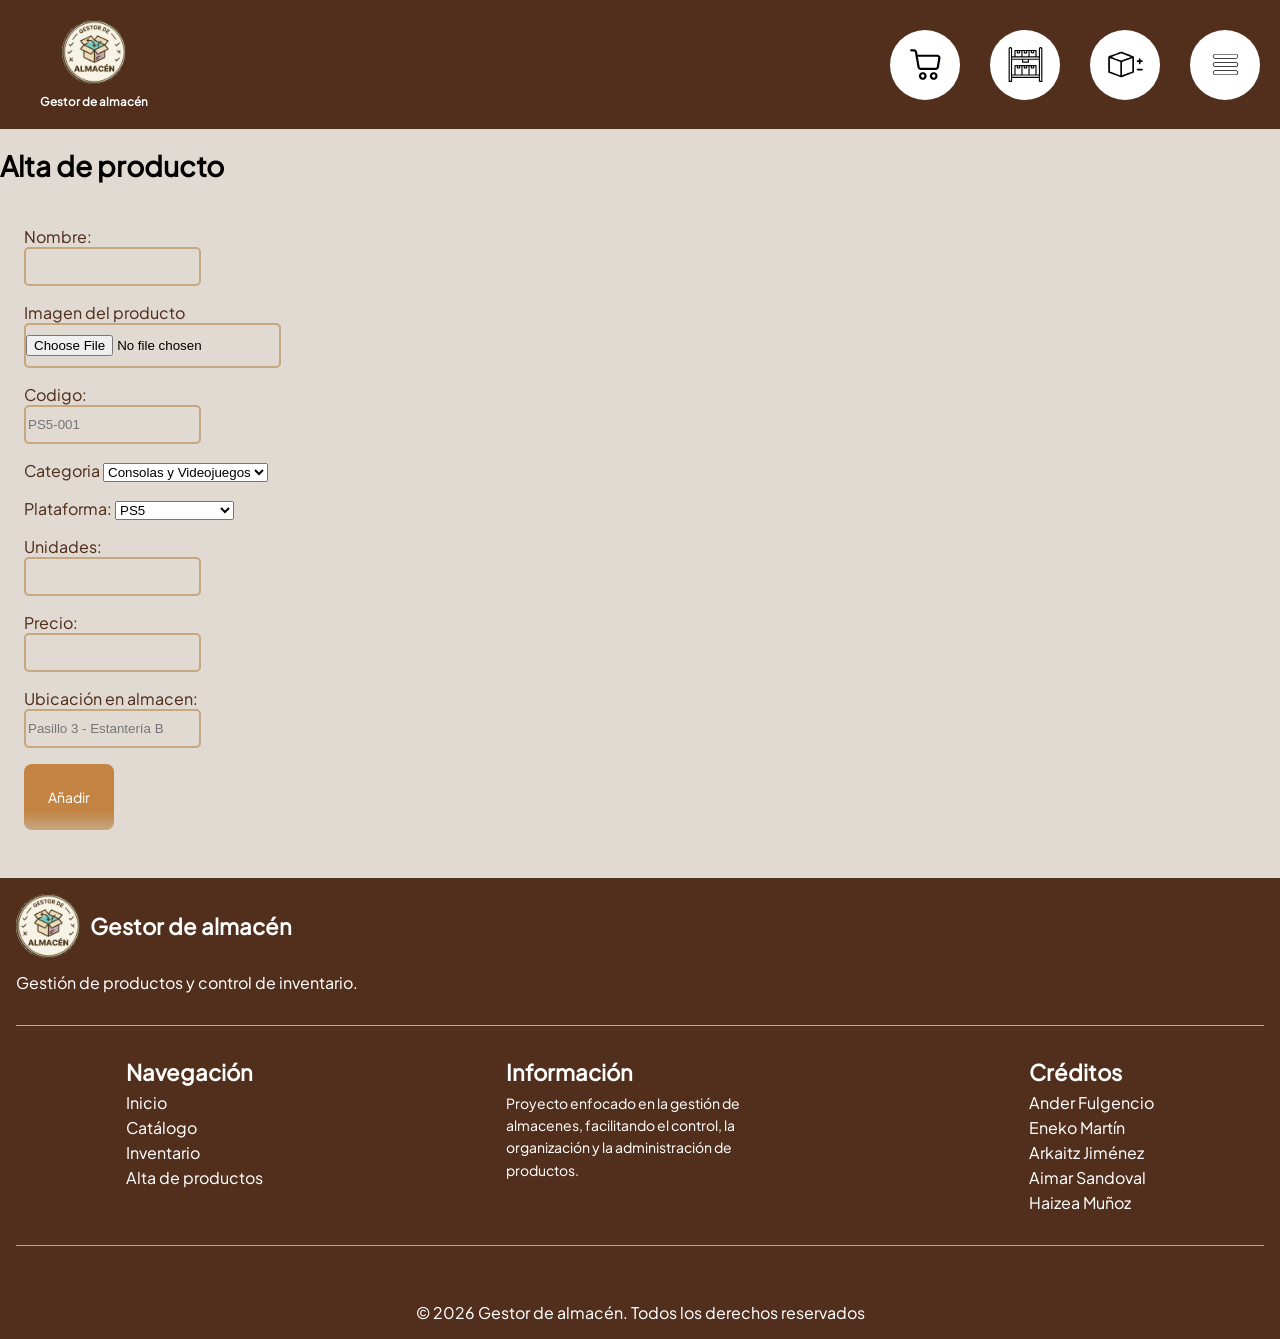
<file: guia-estilo.html>
<!DOCTYPE html>
<html>
    <head>
        <title>Game</title>
        <meta charset="UTF-8"/>
        <link rel="stylesheet" href="css/estilos.css"/>
    </head>
    <body>
        <header>
            <div class="encabezado">
                <a href="index.html" id="contenedor-logo" aria-label="Volver al inicio">
                    <img src="img/logo-grupal.png" alt="" id="imagen-logo">
                    <h5 class="titulo-menu">Gestor de almacén</h5>
                </a>
                <nav class="menu" aria-label="Navegación principal">
                    <ul>
                        <li>
                            <a href="catalogo.html">
                                <img src="img/catalogo.svg" alt="">
                                <p>Catálogo</p>
                            </a>
                        </li>
                        <li>
                            <a href="inventario.html">
                                <img src="img/inventario.svg" alt="">
                                <p>Inventario</p>
                            </a>
                        </li>
                        <li>
                            <a href="alta.html">
                                <img src="img/alta.svg" alt="">
                                <p>Alta</p>
                            </a>
                        </li>
                        <li>
                            <input type="checkbox" id="activar-menu">
                            <label for="activar-menu">
                                <img src="img/menu.svg" alt="Menú">
                                <p>Menú</p>
                            </label>
                        </li>
                    </ul>
                </nav>
            </div>
        </header>
        <main>
            <h1>Alta de producto</h1>
            <form class="Formulario de alta" action="" method="post">
                <div class="campo-nombre">
                    <label>Nombre:</label>
                    <input type="text" id="nombre" name="Nombre" required>
                </div>
                <div class="zona-imagen">
                    <label>Imagen del producto</label>
                    <input type="file" id="imagen" name="imagen">
                </div>
                <div class="campo-codigo">
                    <label>Codigo:</label>
                    <input type="text" id="codigo" name="codigo" placeholder="PS5-001" required>
                </div>
                <div class="campo3">
                    <label>Categoria</label>
                    <select id="categoria" name="categoria">
                        <option>Consolas y Videojuegos</option>
                        <option>Pc Gaming</option>
                        <option>Smartphones</option>
                        <option>Segunda mano</option>
                        <option>Reacondicionado</option>
                    </select>
                </div>
                <div class="campo-plataforma">
                    <label>Plataforma:</label>
                    <select id="Plataforma" name="Plataforma">
                        <option>PS5</option>
                        <option>PS4</option>
                        <option>Xbox Series XS</option>
                        <option>Nintendo Switch</option>
                        <option>PC</option>
                        <option>Android</option>
                        <option>iOS</option>
                        <option>Multiplataforma</option>
                    </select>
                </div>
                <div class="campo-unidades">
                    <label>Unidades:</label>
                    <input type="number" id="unidades" name="unidades" min="0">
                </div>
                <div class="campo-precio">
                    <label>Precio:</label>
                    <input type="number" id="precio" name="precio" min="0" step="0.01">
                </div>
                <div class="campo campo-ubicacion">
                    <label>Ubicación en almacen:</label>
                    <input type="text" id="ubicacion" name="ubicacion" placeholder="Pasillo 3 - Estantería B">
                </div>
                <div class="botones">
                    <button type="submit" class="boton boton-principal">Añadir</button>
                </div>
            </form> 
        </main>
        <footer>
            <div class="primera-zona">
                <div class="contenedor-logo-footer">
                    <div class="titulo-logo-footer">
                        <img src="img/logo-grupal.png" alt="Logo provisional" id="imagen-logo-footer">
                        <h2>Gestor de almacén</h2>
                    </div>
                    <p>Gestión de productos y control de inventario.</p>
                </div>
                <hr>
                <div class="segunda-zona">
                    <div class="navegacion-footer">
                        <h2>Navegación</h2>
                        <a href="index.html">Inicio</a>
                        <a href="catalogo.html">Catálogo</a>
                        <a href="inventario.html">Inventario</a>
                        <a href="alta.html">Alta de productos</a>
                    </div>
                    <div class="informacion-footer">
                        <h2>Información</h2>
                        <p>Proyecto enfocado en la gestión de almacenes, facilitando el control, la organización y la administración de productos.</p>
                    </div>
                    <div class="creditos-footer">
                        <h2>Créditos</h2>
                        <p>Ander Fulgencio</p>
                        <p>Eneko Martín</p>
                        <p>Arkaitz Jiménez</p>
                        <p>Aimar Sandoval</p>
                        <p>Haizea Muñoz</p>
                    </div>
                </div>
                <hr>
                <div class="copyright-footer">
                    <p>© 2026 Gestor de almacén. Todos los derechos reservados</p>
                </div>
            </div>
        </footer>
    </body>
</html>
</file>
<file: css/estilos.css>
:root{
    --fuente-principal: "Plus Jakarta Sans", sans-serif;
    --fuente-titulos: "Plus Jakarta Sans", sans-serif;
    --espaciado-xs: 0.5rem;
    --espaciado-sm: 1rem;
    --espaciado-md: 1.5rem;
    --espaciado-lg: 2rem;
    --color_de_fondo: #E0DAD2;
    --resaltado_areas: #FFFFFF;
    --resaltado_iconos: #C6A780;
    --color_marca: #522F1C;
    --color_fuentes: #0F0F0F;
    --color_boton: #C38342;
    --degr_boton: linear-gradient(to bottom, var(--color_boton), var(--color_boton) 70%, var(--resaltado_iconos));

    --color_sombra: #522F1C40;
    --verde_stock: #5C9B51;
    --amarillo_bajo: #FBFF00;
    --rojo_agotado: #FF0000;
    --morado_descuento: #D800F4;
    --fondo-imagen-producto: #F7F5F2;
    --fondo-stock: #E5F0E3;
    --color-stock: #315B2A;
    --fondo-stock-bajo: #FFF1CF;
    --color-stock-bajo: #76520A;
    --fondo-stock-agotado: #F7DEDA;
    --color-stock-agotado: #842D22;
}

@font-face {
    font-family: 'Plus Jakarta Sans';
    src: url(Fuentes/PlusJakartaSans-VariableFont_wght.ttf);
    font-weight: 430;
    font-style: normal;
}

html, body{
    font-family: var(--fuente-principal);
    background-color: var(--color_de_fondo);
    margin: 0;
}

h1{font-size: 28px;}
h2{font-size: 22px;}
p{font-size: 16px;}
a{
    font-size: 14px;
    text-decoration: none;
    color: white;
}

button{
    font-family: inherit;
    padding: 24px;
    background: var(--degr_boton);
    border: none;
    border-radius: 8px;
    color: var(--color_fuentes);
    font-size: 14px;

    transition: background 0.3s ease, outline 0.3s ease;
}
button:hover{
    background: var(--color_marca);
    color: var(--resaltado_areas);
}
button:hover{
    background: var(--color_marca);
    color: var(--resaltado_areas);
}
button:active{
    outline: 3px solid var(--color_marca);
    background: var(--color_boton);
    color: var(--color_fuentes);
}
.boton-secundario{
    background: var(--resaltado_areas);
    outline: 3px solid var(--color_marca);
    color: var(--color_fuentes);
}
.boton-secundario:hover{
    background: var(--color_boton);
    outline: 3PX solid var(--color_marca);
    color: var(--resaltado_areas);
}
.boton-secundario:active{
    background: var(--resaltado_areas);
    outline: 3px solid var(--color_boton);
    color: var(--color_fuentes);
}

.contenedor{
    display: flex;
    flex-direction: row;
    background-color: var(--resaltado_areas);
    padding: 24px;
    gap: 24px;
    margin: 24px;
    border-radius: 20px;
    box-shadow: 0 4px 4px var(--color_sombra);
    overflow: hidden;
}

img {
    width: 70px;
    height: auto;
}

/* ===== HEADER ===== */
.encabezado {
    background-color: var(--color_marca);
    padding:20px;
    display:flex;
    align-items: center;
}

#contenedor-logo{
    display: flex;
    flex-direction: column;
    justify-content: center;
    align-items: center;
    margin-left: 20px;
}
#imagen-logo{
    width: 5vw;
    border-radius: 50%;
    height: auto;
}
.titulo-menu{
    text-align: center;
    color:var(--resaltado_areas);
    margin: 10px 0 0;
}
.menu{
    margin-left: auto;
}
.menu ul {
    display: flex;
    align-items: center;
    gap: 30px;
    list-style: none;
    margin: 0;
    padding: 0;
}
	
/* Ocultar checkbox */
#activar-menu {
    display: none;
}
/* Icono del menú */
#activar-menu + label {
    position: relative;
    cursor: pointer;
}
#activar-menu + label p{
    bottom: 43px;
    margin: 0;
}
/* Ocultar los iconos cuando el menú esté activado */
.menu ul:has(#activar-menu:checked) > li:not(:last-child) {
    display: none;
}

#desplegable{
    display: none;
    position: absolute;
    top: calc(100% + 8px);
    left: 0;
    box-sizing: border-box;
    width: min(320px, calc(100vw - 48px));
    margin: 0;
    padding: 8px;
    list-style:none;
    border: 2px solid var(--color_marca);
    border-radius: 10px;
    background-color: var(--resaltado_areas);
    box-shadow: 0 8px 20px var(--color_sombra);
}
#desplegable h3{
    margin: 0;
    font-size: 16px;
}
.icon-header:hover #desplegable,
#hover-desplegable:hover #desplegable {
    display: flex;
    flex-direction: column;
    align-items: stretch;
    gap: 0;
    z-index: 100;
}
#desplegable > li{
    display: flex;
    align-items: center;
    justify-content: space-between;
    gap: 12px;
    width: auto;
    max-width: none;
    height: auto;
    padding: 10px 12px;
    border-radius: 6px;
    background: none;
    color: var(--color_fuentes);
    text-align: left;
}
#desplegable > li > a{
    flex: 1;
    color: var(--color_marca);
    font-size: 14px;
    font-weight: 400;
}
#desplegable > li:first-child{
    justify-content: flex-start;
    padding-top: 8px;
    padding-bottom: 8px;
}
#desplegable h3{
    margin: 0;
    font-size: 16px;
}
#desplegable > li > img{
    flex: 0 0 auto;
    width: 24px;
    height: 24px;
    object-fit: contain;
}
#desplegable a{
    color: var(--color_marca);
    font-size: 15px;
    font-weight: 600;
}
#desplegable > li + li {
    border-top: 1px solid var(--resaltado_iconos);
}

.menu li img {
    width: 35px;
    height: 35px;
    object-fit: contain;
    display: block;
}

.menu li{
    background-color: white;
    border-radius: 50%;
    width: 70px;
    height: 70px;
    display: flex;
    justify-content: center;
    align-items: center;
}

.menu li p{
    display: none;
    position:absolute;
    margin-bottom: 90px;
}
.menu a {
    display: flex;
    align-items: center;
}

.menu li:hover p{
    background-color: var(--resaltado_iconos);
    display: block;
}

#hover-desplegable {
    position: relative;
    cursor:pointer;
}
#hover-desplegable .icon-header > p {
    display: none;
    position: absolute;
    bottom: calc(100% - 5px);
    left: 50%;
    transform: translateX(-50%);
    margin: 0;
    background-color: var(--resaltado_iconos);
    white-space: nowrap;
    z-index: 101;
}
#hover-desplegable:hover .icon-header > p {
    display: block;
}
/* Estilos del icono Información (Popover - Header) */
/* Popup de información */
.elemento-informacion {
    position: relative;
}
.popup-informacion {
    display: none;
    position: absolute;
    top: calc(100% + 10px);
    right: 0;
    width: 400px;
    max-width: calc(100vw - 40px);
    box-sizing: border-box;
    padding: 16px;
    background-color: var(--resaltado_areas);
    color: var(--color_fuentes);
    border: 1px solid var(--resaltado_iconos);
    border-radius: 14px;
    box-shadow: 0 8px 25px var(--color_sombra);
    text-align: left;
    z-index: 1000;
}
.titulo-imagen{
    display: flex;
    justify-content:flex-start;
    align-items: center;
    gap:20px;
}
#logo-grupal img{
    display: flex;
    justify-content:flex-start;
    align-items: center;
    gap:20px;
    border-radius:50%;
}
.titulo-imagen h2,
.titulo-imagen h4 {
    margin: 0;
}
.titulo-imagen img {
    width: 25px;
    height: 25px;
    object-fit: contain;
    flex-shrink: 0;
}
.elemento-informacion:hover .popup-informacion,
.elemento-informacion:focus-within .popup-informacion {
    display: block;
}
.menu li .popup-informacion p {
    display: block;
    position: static;
    width: auto;
    height: auto;
    margin: 10px 0;
    padding: 0;
    background: transparent;
    color: var(--color_fuentes);
    font-size: 14px;
    line-height: 1.6;
}
.popup-informacion h2,
.popup-informacion h3 {
    color: var(--color_marca);
}
.popup-informacion h2 {
    margin-top: 0;
}
.popup-informacion h3 {
    margin-bottom: 10px;
}
.popup-informacion hr {
    border: none;
    border-top: 1px solid var(--resaltado_iconos);
    margin: 18px 0;
}
.elemento-informacion > a {
    flex-shrink: 0;
}
.oculto{
    display:none !important;
}

/* Estilos del Inicio (Index.html - Header) */
#contenedor-index{
    width: 80%;
    justify-self: center;
    padding-top: 50px;
}
.carrusel{
    height: 60vh;
}
/* Carousel content positioning */
.carousel-content {
    position: absolute;
    top: 50%;
    left: 50%;
    transform: translate(-50%, -50%);
    text-align: center;
    z-index: 50;
}
.slideshow {
    height: 100%;
    overflow: hidden;
    position: relative;
}
.slideshow-wrapper {
    display: flex;
    width: 400%; /*cantidad de imágenes * 100*/
    height: 100%;
    position: relative;
    left: 0;
    animation: slideshow 20s infinite;
}
.slide {
    width: 100%;
    height: 100%;
}
.slide-img {
    width: 100%;
    height: 100%;
    object-fit: cover;
}
/* Keyframe animations */
@keyframes slideshow {
    0%, 10% { left: 0; }
    15%, 25% { left: -100%; }
    30%, 40% { left: -200%; }
    45%, 55% { left: -300%; }
    60%, 70% { left: -200%; }
    75%, 85% { left: -100%; }
    90%, 100% { left: 0; }
}
/* Carousel control buttons */
.slide-btn {
    background-color: var(--color_de_fondo);
    border-radius: 50%;
    border: 0.1rem solid var(--color_marca);
    width: 0.5rem;
    height: 0.5rem;
    cursor: pointer;
    position: absolute;
    bottom: 3%;
    left: 50%;
    transform: translateX(-50%);
    z-index: 70;
}
/* Position each button individually */
.slide-btn-1 { left: 45%; }
.slide-btn-2 { left: 50%; }
.slide-btn-3 { left: 55%; }
.slide-btn-4 { left: 60%; }
/* Stop animation when focused on buttons */
.slide-btn-1:focus ~ .slideshow-wrapper { animation: none; left: 0; }
.slide-btn-2:focus ~ .slideshow-wrapper { animation: none; left: -100%; }
.slide-btn-3:focus ~ .slideshow-wrapper { animation: none; left: -200%; }
.slide-btn-4:focus ~ .slideshow-wrapper { animation: none; left: -300%; }
.slide-btn:focus {
    background-color: var(--color_marca);
}

/* ===== COMPONENTES ===== */
 #contenedor-productos{
    width: 60vw;
 }
.tarjeta-de-producto{
    display: flex;
    flex-direction: column;
    background-color: var(--color_de_fondo);
    width: 20vw;
    aspect-ratio: 1 / 1.5;
    justify-content: center;
    align-items: center;
    color: var(--color_marca);
    border-radius: 12px;
}
.fondo_producto{
    background-color: var(--resaltado_areas);
    width: 90%;
    height: 200px;
    display: flex;
    justify-content: center;
    align-items: center;
    box-shadow: 0 -5px 4px var(--color_de_fondo) inset;
    border: 2px solid var(--color_de_fondo);
    border-radius: 12px;
}
.img_producto{
    height: 100%;
    width: auto;
}
.nombre_producto{
    width: 90%;
    margin: 0;
    white-space: pre-wrap;
}
.precio_producto{
    font-size: 22px;
    font-weight: bold;
    align-self: flex-end;
    margin: 5px;
    margin-right: 5%;
}
.comprar_boton{
    width: 90%;
    padding: 10px;
    font-size: 22px;
    box-shadow: 0 -5px 4px var(--color_de_fondo) inset;
    color: var(--resaltado_areas);
}
.comprar_boton:active{
    box-shadow: 0 -5px 4px var(--color_marca) inset;
}

/* ===== ETIQUETAS =====*/
#contenedor-etiquetas{
    width: 60vw;
}
.etiqueta{
    background: var(--color_marca);
    color: var(--resaltado_areas);
    padding: 10px;
    border-radius: 8px;
    width: 7vw;
    text-align: center;
    
    transition: background 0.3s ease, color 0.3s ease, transform 0.3s ease;
}
#stock{
    background: linear-gradient(to right, var(--color_marca), var(--color_marca) 70%, var(--verde_stock));
}
#stock:hover{
    background: var(--verde_stock);
    color: var(--color_marca);
    font-weight: bold;
    transform: scale(1.1);
}
#bajo{
    background: linear-gradient(to right, var(--color_marca), var(--color_marca) 50%, var(--amarillo_bajo));
    box-shadow: 0 0 5px var(--amarillo_bajo) inset;
}
#bajo:hover{
    background: var(--amarillo_bajo);
    color: var(--color_marca);
    font-weight: bold;
    transform: scale(1.1);
}
#agotado{
    background: linear-gradient(to right, var(--color_marca), var(--color_marca) 30%, var(--rojo_agotado));
    box-shadow: 0 0 18px var(--rojo_agotado) inset;
}
#agotado:hover{
    background: var(--rojo_agotado);
    color: var(--color_marca);
    font-weight: bold;
    transform: scale(1.1);
        color: var(--color_marca);
    font-weight: bold;
    transform: scale(1.1);
}
#etiqueta-descuento{
    position: relative;
    background: linear-gradient(to right, var(--color_marca), var(--color_marca) 30%, var(--morado_descuento));
    box-shadow: 0 0 18px var(--morado_descuento) inset;
    right: -60px;
    top: -12px;
    margin: -10px;

    transition: background 0.3s ease, background-color 0.3s ease, color 0.3s ease, transform 0.3s ease;
}

@keyframes latido{
    from{transform: scale(1);}
    to{transform: scale(1.15);}
}

@keyframes fundido{
    from{
        opacity: 0;
        transform: translateY(20px);
        background: linear-gradient(to right, var(--color_marca), var(--color_marca) 30%, var(--morado_descuento))}
    to{
        opacity: 1;
        transform: translateY(0px);
        background: linear-gradient(to right, var(--morado_descuento)70%, var(--color_marca) 30%, var(--color_marca));}
}

#etiqueta-descuento:hover{
    background: var(--morado_descuento);
}

/* ===== FORMULARIO ===== */
#contenedor-formulario{
    width: 60vw;
}
form{
    background: var(--color_de_fondo);
    border-radius: 18px;
    padding: 24px;
    display: flex;
    flex-direction: column;
    gap: 16px;
}
.input_detalles{
    display: flex;
    flex-direction: row;
    gap: 15px;
}
.input_descripcion{
    display: flex;
    flex-direction: column;
    flex-basis: 50%;
    gap: 16px;
}
input{
    display: flex;
    border: 2px solid var(--resaltado_iconos);
    background: none;
    border-radius: 5px;
    flex-basis: 50%;
    padding-bottom: 10px;
    padding-top: 10px;
}
label{
    color: var(--color_marca);
    flex-basis: 50%;
}
.inputs{
    width: 100%;
    display: flex;
    flex-direction: row;
    gap: 16px;
}
#input_imagen{
    flex-basis: 50%;
}
#boton_formulario{
    padding: 10px;
    width: 40%;
    justify-self: center;
    align-self: center;
    font-size: 22px;
    box-shadow: 0 -5px 4px var(--color_de_fondo) inset;
    color: var(--resaltado_areas);
}
#label_nombre{
    flex-basis: 10%;
}
#input_nombre{
    flex-basis: 90%;
}
span{
    align-items: center;
}
#input_imagen{
    border: none;
    background: var(--resaltado_areas);
    box-shadow: 0 -5px 4px var(--color_de_fondo) inset;
}


button:active{
    outline: 3px solid var(--color_marca);
    background: var(--color_boton);
    color: var(--color_fuentes);
}

.boton-secundario{
    background: var(--resaltado_areas);
    outline: 3px solid var(--color_marca);
    color: var(--color_fuentes);
}
.boton-secundario:hover{
    background: var(--color_boton);
    outline: 3PX solid var(--color_marca);
    color: var(--resaltado_areas);
}
.boton-secundario:active{
    background: var(--resaltado_areas);
    outline: 3px solid var(--color_boton);
    color: var(--color_fuentes);
}

.contenedor{
    display: flex;
    flex-direction: row;
    background-color: var(--resaltado_areas);
    padding: 24px;
    gap: 24px;
    margin: 24px;
    border-radius: 20px;
    box-shadow: 0 4px 4px var(--color_sombra);
} 

/* ===== COMPONENTES ===== */
#contenedor-productos{
width: 60vw;
}
.tarjeta-de-producto{
    display: flex;
    flex-direction: column;
    background-color: var(--color_de_fondo);
    width: 20vw;
    aspect-ratio: 1 / 1.5;
    justify-content: center;
    align-items: center;
    color: var(--color_marca);
    border-radius: 12px;
}
.fondo_producto{
    background-color: var(--resaltado_areas);
    width: 90%;
    height: 200px;
    display: flex;
    justify-content: center;
    align-items: center;
    box-shadow: 0 -5px 4px var(--color_de_fondo) inset;
    border: 2px solid var(--color_de_fondo);
    border-radius: 12px;
}
.img_producto{
    height: 100%;
    width: auto;
}
.nombre_producto{
    width: 90%;
    margin: 0;
}
.precio_producto{
    font-size: 22px;
    font-weight: bold;
    align-self: flex-end;
    margin: 5px;
    margin-right: 5%;
}
.comprar_boton{
    width: 90%;
    padding: 10px;
    font-size: 22px;
    box-shadow: 0 -5px 4px var(--color_de_fondo) inset;
    color: var(--resaltado_areas);
}
.comprar_boton:active{
    box-shadow: 0 -5px 4px var(--color_marca) inset;
}

/* ===== ETIQUETAS =====*/
#contenedor-etiquetas{
    width: 60vw;
}
.etiqueta{
    background: var(--color_marca);
    color: var(--resaltado_areas);
    padding: 10px;
    border-radius: 8px;
    width: 7vw;
    text-align: center;
    
    transition: background 0.3s ease, color 0.3s ease, transform 0.3s ease;
}
#stock{
    background: linear-gradient(to right, var(--color_marca), var(--color_marca) 70%, var(--verde_stock));
}

#stock:hover{
    background: var(--verde_stock);
    color: var(--color_marca);
    font-weight: bold;
    transform: scale(1.1);
}
  
#bajo{
    background: linear-gradient(to right, var(--color_marca), var(--color_marca) 50%, var(--amarillo_bajo));
    box-shadow: 0 0 5px var(--amarillo_bajo) inset;
}
#bajo:hover{
    background: var(--amarillo_bajo);
    color: var(--color_marca);
    font-weight: bold;
    transform: scale(1.1);
}
#agotado{
    background: linear-gradient(to right, var(--color_marca), var(--color_marca) 30%, var(--rojo_agotado));
    box-shadow: 0 0 18px var(--rojo_agotado) inset;
}
#agotado:hover{
    background: var(--rojo_agotado);
    color: var(--color_marca);
    font-weight: bold;
    transform: scale(1.1);
}

/* ===== FORMULARIO ===== */
#contenedor-formulario{
    width: 60vw;
}
form{
    background: var(--color_de_fondo);
    border-radius: 18px;
    padding: 24px;
    display: flex;
    flex-direction: column;
    gap: 16px;
}
.input_detalles{
    display: flex;
    flex-direction: row;
    gap: 15px;
}
.input_descripcion{
    display: flex;
    flex-direction: column;
    flex-basis: 50%;
    gap: 16px;
}
input{
    display: flex;
    border: 2px solid var(--resaltado_iconos);
    background: none;
    border-radius: 5px;
    flex-basis: 50%;
    padding-bottom: 10px;
    padding-top: 10px;
}
label{
    color: var(--color_marca);
    flex-basis: 50%;
}
.inputs{
    width: 100%;
    display: flex;
    flex-direction: row;
    gap: 16px;
}
#input_imagen{
    flex-basis: 50%;
}
#boton_formulario{
    padding: 10px;
    width: 40%;
    justify-self: center;
    align-self: center;
    font-size: 22px;
    box-shadow: 0 -5px 4px var(--color_de_fondo) inset;
    color: var(--resaltado_areas);
}
#label_nombre{
    flex-basis: 10%;
}
#input_nombre{
    flex-basis: 90%;
}
span{
    align-items: center;
}
#input_imagen{
    border: none;
    background: var(--resaltado_areas);
    box-shadow: 0 -5px 4px var(--color_de_fondo) inset;
}

@media (max-width: 400px){
    .tarjeta-de-producto{
        display: flex;
        flex-direction: row;
        width: 90vw;
        height: 20vh;
        aspect-ratio: 4 / 1;
        align-items: center;
        justify-content: center;
    }
    .nombre_producto{
        display: flex;
        overflow: hidden;
        max-height: 50%;
        flex-basis: 50%;
    }
    .fondo_producto{
        flex-basis: 30%;
        height: 90%;
        margin: 0;
    }
    .img_producto{
        width: 100%;
        height: auto;
    }
    .comprar_boton{
        padding: 0;
        width: 50%;
        margin-right: 5%;
    }
    .tarjeta_p_descripcion{
        display: flex;
        flex-direction: column;
        align-items: center;
        justify-content: center;
        flex-basis: 70%;
    }
    .tarjeta_p_datos{
        display: flex;
        flex-direction: row;
        align-items: center;
        justify-content: center;
        width: 100%;
        height: 50%;
        flex-basis: 50%;
    }
    .tarjeta_p_detalles{
        display: flex;
        flex-direction: column;
        align-items: right;
        justify-content: center;
        width: 50%;
        margin-left: 5%;
    }
}

.boton {
    padding: 24px;
    background: var(--degr_boton);
    border: none;
    border-radius: 8px;
    color: var(--resaltado_areas);
}
.boton_add{
    margin-bottom: 2%;
}

.catalogo-pagina {
    display: grid;
    grid-template-columns: minmax(0, 1fr);
    grid-template-areas:
        "titulo"
        "barra"
        "filtros"
        "productos";
    gap: var(--espaciado-md);
    width: min(94%, 560px);
    margin: 0 auto;
    padding: var(--espaciado-lg) 0 2.5rem;
    color: var(--color_fuentes);
}

.catalogo-titulo {
    grid-area: titulo;
    margin: 0;
    color: var(--color_marca);
    font-family: var(--fuente-titulos);
}

.catalogo-objetivo {
    position: absolute;
    width: 1px;
    height: 1px;
    overflow: hidden;
    clip-path: inset(50%);
}

.catalogo-barra {
    grid-area: barra;
    display: grid;
    grid-template-columns: minmax(0, 1fr);
    gap: var(--espaciado-sm);
}

.catalogo-control,
.catalogo-filtros,
.tarjeta-producto {
    border: 1px solid var(--resaltado_iconos);
    border-radius: 10px;
    background-color: var(--resaltado_areas);
}

.catalogo-control {
    display: flex;
    align-items: center;
    gap: var(--espaciado-xs);
    min-width: 0;
    padding: var(--espaciado-xs) var(--espaciado-sm);
    color: var(--color_marca);
    font-weight: 600;
}

.catalogo-control select {
    width: 100%;
    min-width: 0;
    padding: 8px;
    border: 1px solid var(--resaltado_iconos);
    border-radius: 6px;
    background-color: var(--resaltado_areas);
    color: var(--color_fuentes);
    font: inherit;
}

.catalogo-control label {
    flex: 0 0 auto;
}

.catalogo-control select {
    flex: 1;
    width: auto;
}

.catalogo-filtros {
    grid-area: filtros;
    align-self: start;
    padding: var(--espaciado-sm);
}

.catalogo-filtros h2 {
    margin: 0 0 14px;
    color: var(--color_marca);
}

.filtro-grupo {
    display: grid;
    gap: var(--espaciado-xs);
    margin: 0;
    padding: 12px 0;
    border: 0;
    border-top: 1px solid var(--color_de_fondo);
}

.filtro-grupo legend {
    padding-top: 12px;
    color: var(--color_marca);
    font-weight: 600;
}

.filtro-grupo label {
    display: flex;
    align-items: center;
    gap: var(--espaciado-xs);
    font-size: 14px;
}

.filtro-grupo input[type="radio"] {
    display: inline-block;
    flex: 0 0 auto;
    width: auto;
    padding: 0;
    border: 0;
}

.catalogo-productos {
    grid-area: productos;
    display: grid;
    grid-template-columns: minmax(0, 1fr);
    align-content: start;
    gap: var(--espaciado-sm);
}

.tarjeta-producto {
    position: relative;
    display: flex;
    flex-direction: column;
    min-width: 0;
    overflow: hidden;
    animation: entrada-tarjeta 0.4s ease both;
    transition: transform 0.25s ease, box-shadow 0.25s ease;
}

.producto-detalles h2 a {
    color: inherit;
    text-decoration: none;
}

.producto-detalles h2 a::after {
    position: absolute;
    inset: 0;
    content: "";
}

.producto-detalles h2 a:focus-visible::after {
    outline: 3px solid var(--color_marca);
    outline-offset: 3px;
}

.tarjeta-producto:hover,
.tarjeta-producto:focus-within {
    transform: translateY(-4px);
    box-shadow: 0 8px 18px var(--color_sombra);
}

.imagen-producto {
    box-sizing: border-box;
    display: grid;
    place-items: center;
    height: 170px;
    padding: 14px;
    background-color: var(--fondo-imagen-producto);
}

.imagen-producto img {
    display: block;
    width: 100%;
    max-width: 100%;
    height: 140px;
    object-fit: contain;
}

.producto-detalles {
    display: flex;
    flex: 1;
    flex-direction: column;
    align-items: flex-start;
    padding: 14px;
}

.producto-categoria {
    margin: 0 0 6px;
    color: var(--color_marca);
    font-size: 12px;
    font-weight: 700;
    text-transform: uppercase;
}

.producto-detalles h2 {
    margin: 0 0 6px;
    font-size: 16px;
    line-height: 1.4;
}

.producto-plataforma {
    margin: 0 0 12px;
    color: #5D554E;
    font-size: 14px;
}

.producto-precio {
    margin: auto 0 10px;
    color: var(--color_marca);
    font-size: 20px;
    font-weight: 700;
}

.etiqueta-stock {
    padding: 0.3rem 0.6rem;
    border-radius: 20px;
    background-color: var(--fondo-stock);
    color: var(--color-stock);
    font-size: 12px;
    font-weight: 600;
}

.etiqueta-stock-bajo {
    background-color: var(--fondo-stock-bajo);
    color: var(--color-stock-bajo);
}

.etiqueta-stock-agotado {
    background-color: var(--fondo-stock-agotado);
    color: var(--color-stock-agotado);
}

.catalogo-pagina:has(#categoria option[value="hardware"]:checked) .tarjeta-producto:not(.categoria-hardware),
.catalogo-pagina:has(#categoria option[value="software"]:checked) .tarjeta-producto:not(.categoria-software),
.catalogo-pagina:has(#categoria option[value="accesorios"]:checked) .tarjeta-producto:not(.categoria-accesorios) {
    display: none;
}

.catalogo-pagina:has(#categoria-consolas:target) .tarjeta-producto:not(.categoria-consolas),
.catalogo-pagina:has(#categoria-playstation:target) .tarjeta-producto:not(.categoria-playstation),
.catalogo-pagina:has(#categoria-pc-gaming:target) .tarjeta-producto:not(.categoria-pc-gaming),
.catalogo-pagina:has(#categoria-xbox:target) .tarjeta-producto:not(.categoria-xbox),
.catalogo-pagina:has(#categoria-televisores:target) .tarjeta-producto:not(.categoria-televisores),
.catalogo-pagina:has(#categoria-auriculares:target) .tarjeta-producto:not(.categoria-auriculares) {
    display: none;
}

.catalogo-pagina:has(#rango-precio option[value="menos-75"]:checked) .tarjeta-producto:not(.precio-menos-75),
.catalogo-pagina:has(#rango-precio option[value="75-500"]:checked) .tarjeta-producto:not(.precio-75-500),
.catalogo-pagina:has(#rango-precio option[value="mas-500"]:checked) .tarjeta-producto:not(.precio-mas-500) {
    display: none;
}

.catalogo-pagina:has(#plataforma-pc:checked) .tarjeta-producto:not(.plataforma-pc),
.catalogo-pagina:has(#plataforma-playstation:checked) .tarjeta-producto:not(.plataforma-playstation),
.catalogo-pagina:has(#plataforma-nintendo:checked) .tarjeta-producto:not(.plataforma-nintendo),
.catalogo-pagina:has(#plataforma-xbox:checked) .tarjeta-producto:not(.plataforma-xbox) {
    display: none;
}

@keyframes entrada-tarjeta {
    from {
        opacity: 0;
        transform: translateY(8px);
    }
    to {
        opacity: 1;
        transform: translateY(0);
    }
}

/* footer */
footer {
    font-family: "Plus Jakarta Sans", sans-serif;
    background-color: var(--color_marca);
    color: var(--resaltado_areas);
    margin-top: 24px;
    padding: 16px;
}

/* Primera zona: Logo y descripción */
.primera-zona {
    display: flex;
    flex-direction: column;
    gap: 24px;
}

.contenedor-logo-footer {
    display: flex;
    flex-direction: column;
    gap: 14px;
}

.titulo-logo-footer {
    display: flex;
    flex-direction: row;
    align-items: center;
    gap: 10px;
}

.titulo-logo-footer h2 {
    margin: 0;
    color: var(--resaltado_areas);
}

#imagen-logo-footer {
    width: 5vw;
    border-radius: 50%;
    height: auto;
}

.contenedor-logo-footer p {
    margin: 0;
}

/* Separadores */
.primera-zona hr {
    width: 100%;
    border: none;
    border-top: 1px solid var(--resaltado_iconos);
}

/* Segunda zona: Navegación e información */
.segunda-zona {
    display: flex;
    flex-direction: row;
    justify-content: space-around;
    gap: 24px;
}

.navegacion-footer,
.informacion-footer {
    display: flex;
    flex-direction: column;
    gap: 4px;
}

.informacion-footer p {
    margin: 0;
    font-size: 14px;
    line-height: 1.6;
    max-width: 280px;
}

.segunda-zona h2 {
    margin: 0 0 2px;
    color: var(--resaltado_areas);
}

.segunda-zona a {
    color: var(--resaltado_areas);
    text-decoration: none;
    font-size: 16px;
}

.segunda-zona a:hover {
    color: var(--resaltado_iconos);
}

.creditos-footer {
    display: flex;
    flex-direction: column;
    gap: 4px;
}

.creditos-footer h2 {
    margin: 0 0 2px;
}

.creditos-footer p {
    margin: 0;
    font-size: 16px;
}

/* Copyright */
.copyright-footer {
    text-align: center;
}

.copyright-footer p {
    margin: 0;
    padding-top: 24px;
}

.pie-pagina {
    display: flex;
    align-items: center;
    justify-content: center;
    padding: var(--espaciado-sm);
    background-color: var(--color_marca);
    color: var(--resaltado_areas);
    text-align: center;
}

.pie-pagina p {
    margin: 0;
}

@media (prefers-reduced-motion: reduce) {
    .tarjeta-producto {
        animation: none;
        transition: none;
    }
}

.catalogo-pagina:has(#stock-disponible:checked) .tarjeta-producto:not(.estado-stock),
.catalogo-pagina:has(#stock-bajo:checked) .tarjeta-producto:not(.estado-bajo),
.catalogo-pagina:has(#stock-agotado:checked) .tarjeta-producto:not(.estado-agotado) {
    display: none;
}

@media (max-width: 700px) {
    .encabezado {
        flex-wrap: wrap;
        justify-content: center;
        gap: 10px;
        padding: 10px;
    }

    #contenedor-logo {
        margin-left: 0;
    }

    .menu {
        width: 100%;
        margin-left: 0;
    }

    .menu ul {
        justify-content: center;
        flex-wrap: wrap;
        gap: 10px;
    }

    .menu li {
        width: 56px;
        height: 56px;
    }
}

@media (max-width: 460px) {
    .menu ul {
        gap: 6px;
    }

    .menu li {
        width: 48px;
        height: 48px;
    }

    .menu li img {
        width: 28px;
        height: 28px;
    }

    .catalogo-control {
        flex-wrap: wrap;
    }
}

@media (min-width: 461px) {
    .catalogo-pagina {
        width: min(94%, 760px);
    }

    .catalogo-barra,
    .catalogo-productos,
    .catalogo-filtros {
        grid-template-columns: repeat(2, minmax(0, 1fr));
    }

    .catalogo-filtros h2 {
        grid-column: 1 / -1;
    }
}

@media (min-width: 701px) {
    .catalogo-pagina {
        grid-template-columns: minmax(0, 1fr) 220px;
        grid-template-areas:
            "titulo titulo"
            "barra filtros"
            "productos filtros";
        width: min(94%, 1200px);
    }

    .catalogo-barra {
        grid-template-columns: repeat(2, minmax(0, 1fr));
    }
}

@media (min-width: 1000px) {
    .catalogo-pagina {
        grid-template-columns: minmax(0, 1fr) 240px;
    }

    .catalogo-productos {
        grid-template-columns: repeat(3, minmax(0, 1fr));
    }
}
</file>
